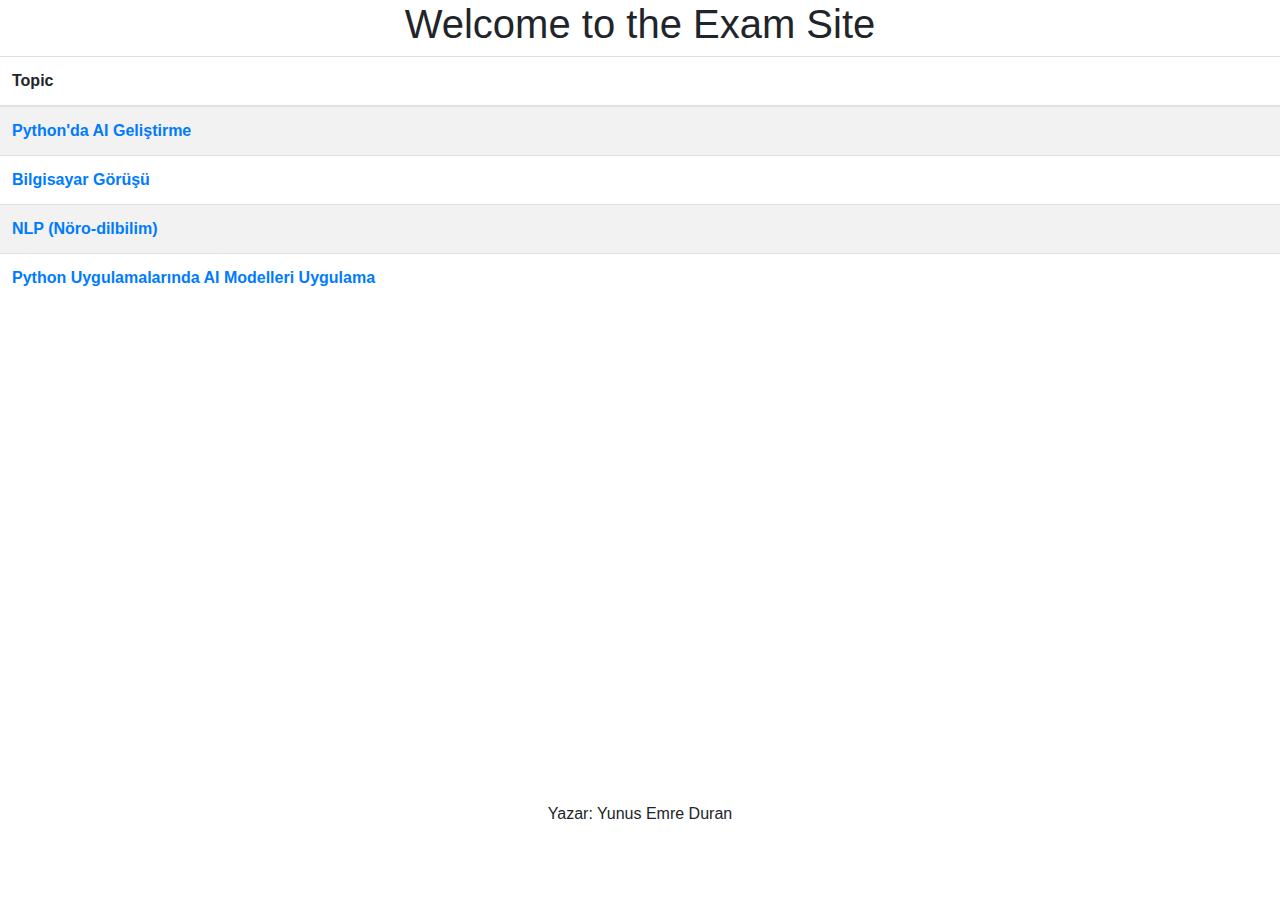
<file: templates/index.html>
<!doctype html>
<html lang="en">
<head>
    <meta charset="UTF-8">
    <meta name="viewport" content="width=device-width, initial-scale=1.0">
    <title>Exam Home</title>
    <link rel="stylesheet" href="https://cdn.jsdelivr.net/npm/bootstrap@4.0.0/dist/css/bootstrap.min.css" integrity="sha384-Gn5384xqQ1aoWXA+058RXPxPg6fy4IWvTNh0E263XmFcJlSAwiGgFAW/dAiS6JXm" crossorigin="anonymous">

</head>
<body>
    <div style="text-align:center;"><h1>Welcome to the Exam Site</h1></div>
    <table class="table table-striped">
        <thead>
            <tr>
                <th scope="col">Topic</th>
            
            </tr>
        </thead>
        <tbody style="margin-left: 20px;" class= "table table-striped">
            <tr>
                <th scope="row"><a href="/exam/python-ai">Python'da AI Geliştirme</a></th>
            </tr>
            <tr>
                <th scope="row"><a href="/exam/computer-vision">Bilgisayar Görüşü</a></th>
            </tr>
            <tr>
                <th scope="row"><a href="/exam/nlp">NLP (Nöro-dilbilim)</a></th>
            </tr>
            <tr>
                <th scope="row"><a href="/exam/ai-applications">Python Uygulamalarında AI Modelleri Uygulama</a></th>
            </tr>
    


        </tbody>
    </table>
    <footer style="margin-top: 500px ; text-align: center;" >
        <p>Yazar: Yunus Emre Duran</p>
    </footer>
    <script src="https://code.jquery.com/jquery-3.2.1.slim.min.js" integrity="sha384-KJ3o2DKtIkvYIK3UENzmM7KCkRr/rE9/Qpg6aAZGJwFDMVNA/GpGFF93hXpG5KkN" crossorigin="anonymous"></script>
<script src="https://cdn.jsdelivr.net/npm/popper.js@1.12.9/dist/umd/popper.min.js" integrity="sha384-ApNbgh9B+Y1QKtv3Rn7W3mgPxhU9K/ScQsAP7hUibX39j7fakFPskvXusvfa0b4Q" crossorigin="anonymous"></script>
<script src="https://cdn.jsdelivr.net/npm/bootstrap@4.0.0/dist/js/bootstrap.min.js" integrity="sha384-JZR6Spejh4U02d8jOt6vLEHfe/JQGiRRSQQxSfFWpi1MquVdAyjUar5+76PVCmYl" crossorigin="anonymous"></script>
</body>
</html>
</file>
